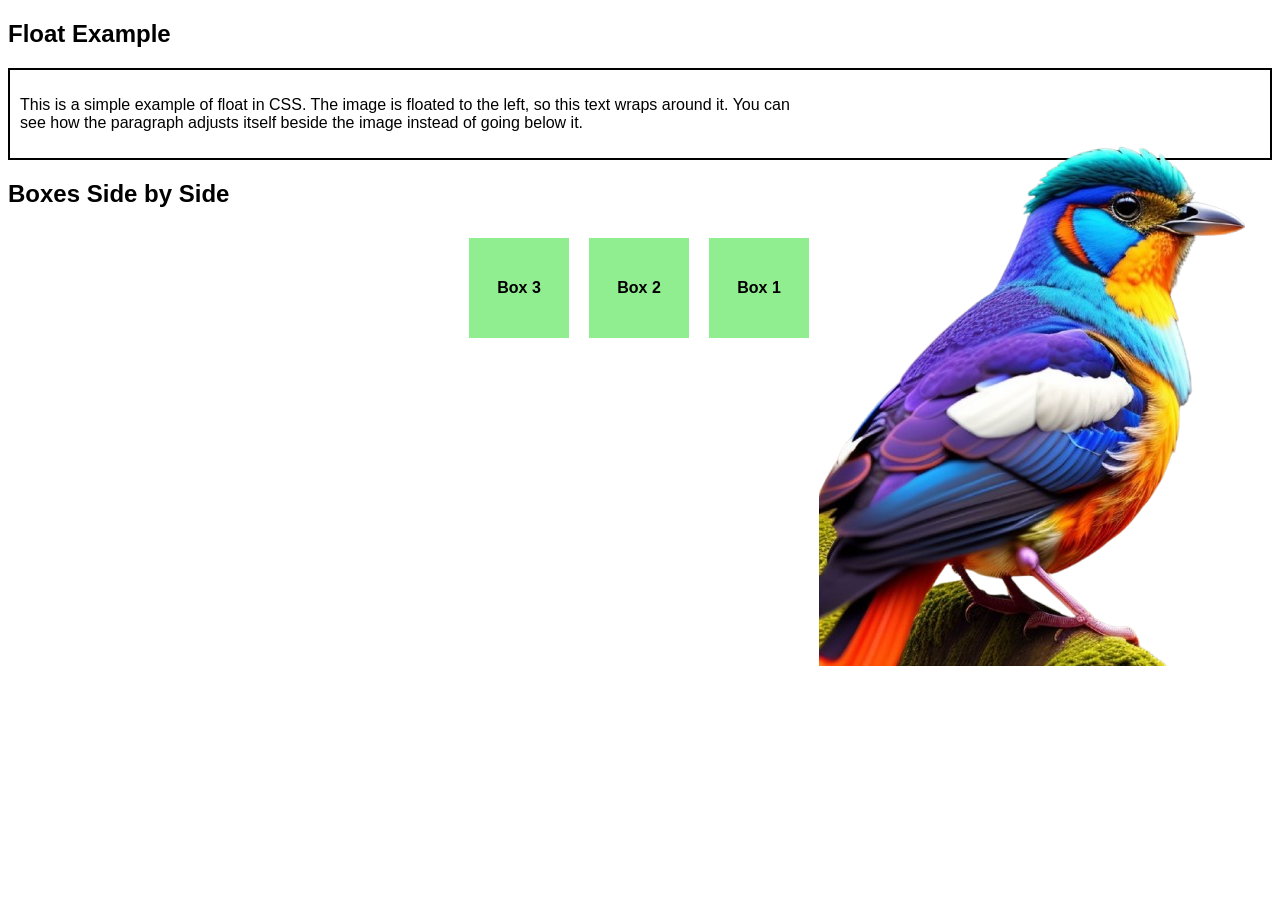
<file: index.html>
<!DOCTYPE html>
<html>
<head>
    <title>Float Example</title>
    <link rel="stylesheet" href="style.css">
</head>
<body>

    <h2>Float Example</h2>

    <div class="container">
        <img src="1.png" alt="Sample Image">

        <p>
            This is a simple example of float in CSS. The image is floated to the left,
            so this text wraps around it. You can see how the paragraph adjusts itself
            beside the image instead of going below it.
        </p>
    </div>

    <h2>Boxes Side by Side</h2>

    <div class="box">Box 1</div>
    <div class="box">Box 2</div>
    <div class="box">Box 3</div>

   

</body>
</html>
</file>
<file: style.css>
body {
    font-family: Arial, sans-serif;
}

/* Image float example */
img {
    float: right;
    margin-right: 15px;
}

/* Container styling */
.container {
    border: 2px solid black;
    padding: 10px;
    margin-bottom: 20px;
}

/* Boxes example */
.box {
    width: 100px;
    height: 100px;
    background-color: lightgreen;
    margin: 10px;
    float: right;
    text-align: center;
    line-height: 100px;
    font-weight: bold;
}
</file>
